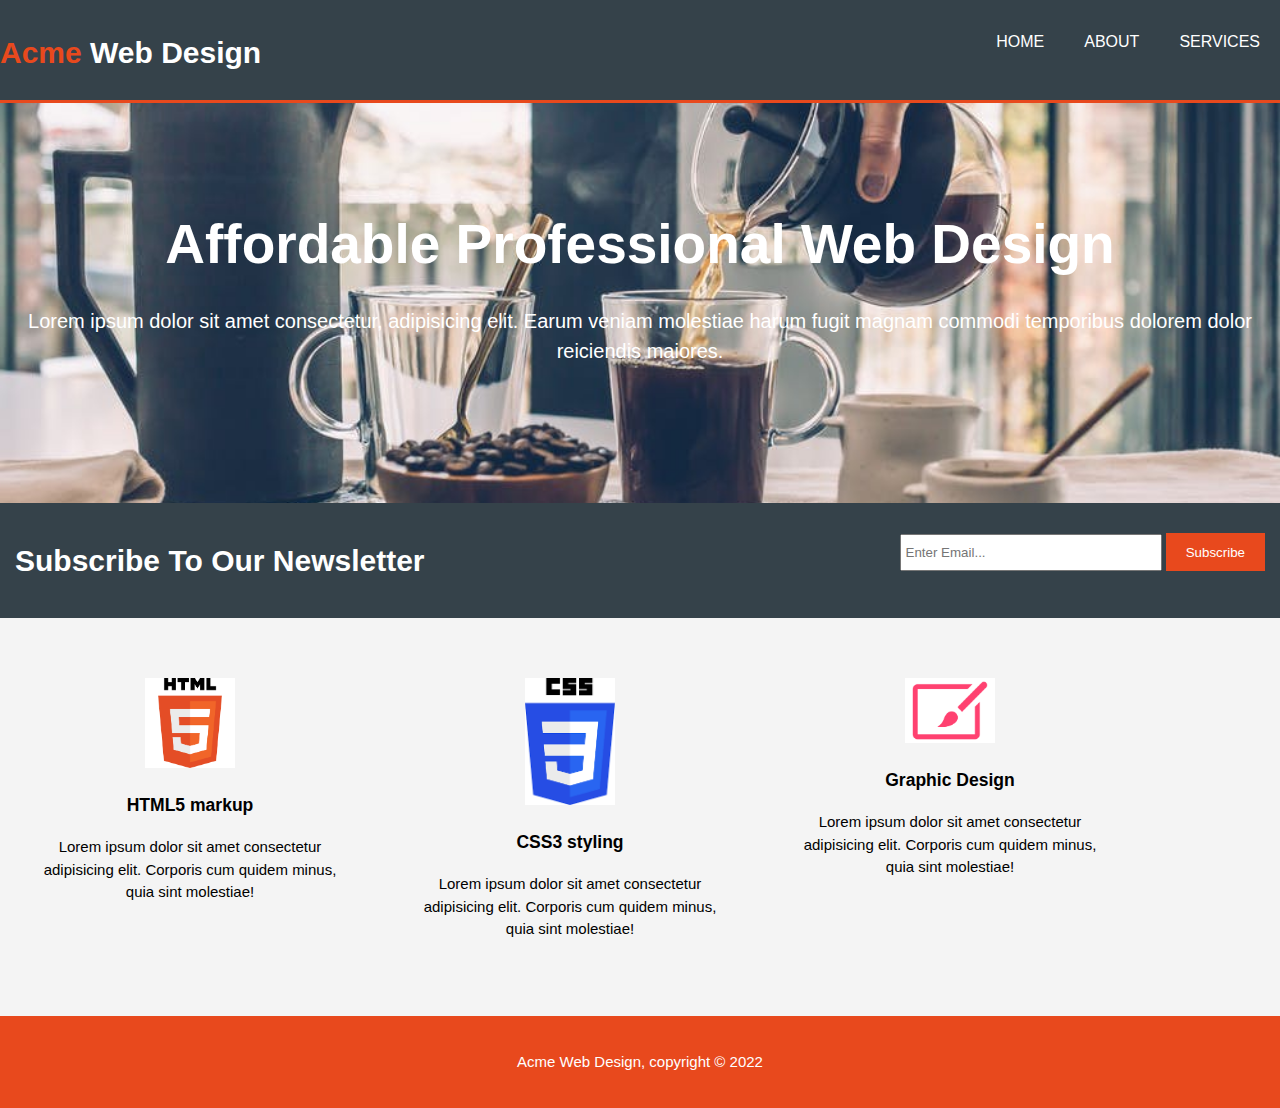
<file: index.html>
<!DOCTYPE html>
<html lang="en">
<head>
    <meta charset="UTF-8">
    <meta http-equiv="X-UA-Compatible" content="IE=edge">
    <meta name="viewport" content="width=device-width, initial-scale=1.0">
    <title>Acme Web Design | Welcome</title>
    <link rel="stylesheet" href="/css/style.css">
</head>
<body>
<header>
    <div class="container">
    <div id="branding">
    <h1><span class="highlight">Acme</span> Web Design</h1>
    </div>
    <nav>
        <ul>
            <li class="current"><a href="index.html">Home</a></li>
            <li><a href="about.html">About</a></li>
            <li><a href="services.html">Services</a></li>
        </ul>
    </nav>
    </div>
</header>
<section id="showcase">
    <div class="container">
        <h1>Affordable Professional Web Design</h1>
        <p>Lorem ipsum dolor sit amet consectetur, adipisicing elit. Earum veniam molestiae harum fugit magnam commodi temporibus dolorem dolor reiciendis maiores.</p>
    </div>
</section>

<section id="newsletter">
    <div class="container">
        <h1>Subscribe To Our Newsletter</h1>
        <form>
            <input type="email" placeholder="Enter Email...">
            <button type="submit" class="button_1">Subscribe</button>
        </form>
    </div>
</section>

<section id="boxes">
    <div class="container">
        <div class="box">
            <img src="./img/html.png" width="15%" alt="">
            <h3>HTML5 markup</h3>
            <p>Lorem ipsum dolor sit amet consectetur adipisicing elit. Corporis cum quidem minus, quia sint molestiae!</p>
        </div>
        <div class="box">
            <img src="./img/css.png" width="15%" alt="">
            <h3>CSS3 styling</h3>
            <p>Lorem ipsum dolor sit amet consectetur adipisicing elit. Corporis cum quidem minus, quia sint molestiae!</p>
        </div>
        <div class="box">
            <img src="./img/graphic.png"  width="15%" alt="">
            <h3>Graphic Design</h3>
            <p>Lorem ipsum dolor sit amet consectetur adipisicing elit. Corporis cum quidem minus, quia sint molestiae!</p>
        </div>
        </div>
</section>
<footer>
    <p>Acme Web Design, copyright &copy; 2022</p>
</footer>
</body>
</html>
</file>
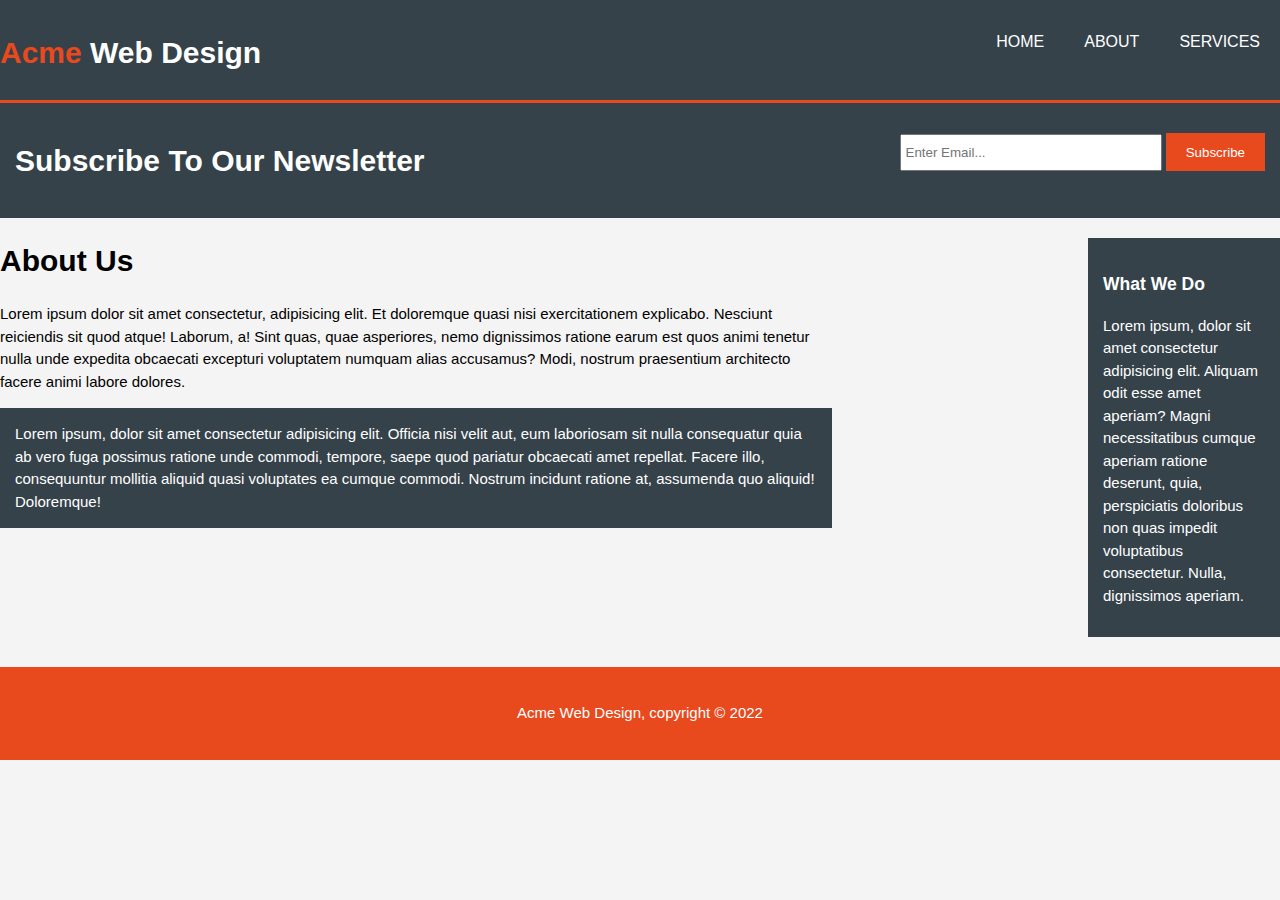
<file: about.html>
<!DOCTYPE html>
<html lang="en">
<head>
    <meta charset="UTF-8">
    <meta http-equiv="X-UA-Compatible" content="IE=edge">
    <meta name="viewport" content="width=device-width, initial-scale=1.0">
    <title>Acme Web Design | About</title>
    <link rel="stylesheet" href="/css/style.css">
</head>
<body>
<header>
    <div class="container">
    <div id="branding">
    <h1><span class="highlight">Acme</span> Web Design</h1>
    </div>
    <nav>
        <ul>
            <li><a href="index.html">Home</a></li>
            <li class="current"><a href="about.html">About</a></li>
            <li><a href="services.html">Services</a></li>
        </ul>
    </nav>
    </div>
</header>

<section id="newsletter">
    <div class="container">
        <h1>Subscribe To Our Newsletter</h1>
        <form>
            <input type="email" placeholder="Enter Email...">
            <button type="submit" class="button_1">Subscribe</button>
        </form>
    </div>
</section>

<section id="main">
    <div class="container">
        <article id="main-col">
            <h1 class="page-title">About Us</h1>
            <p>Lorem ipsum dolor sit amet consectetur, adipisicing elit. Et doloremque quasi nisi exercitationem explicabo. Nesciunt reiciendis sit quod atque! Laborum, a! Sint quas, quae asperiores, nemo dignissimos ratione earum est quos animi tenetur nulla unde expedita obcaecati excepturi voluptatem numquam alias accusamus? Modi, nostrum praesentium architecto facere animi labore dolores.</p>
            <p class="dark">Lorem ipsum, dolor sit amet consectetur adipisicing elit. Officia nisi velit aut, eum laboriosam sit nulla consequatur quia ab vero fuga possimus ratione unde commodi, tempore, saepe quod pariatur obcaecati amet repellat. Facere illo, consequuntur mollitia aliquid quasi voluptates ea cumque commodi. Nostrum incidunt ratione at, assumenda quo aliquid! Doloremque!</p>
        </article>

        <aside id="sidebar">
            <div class="dark">
            <h3>What We Do</h3>
            <p>Lorem ipsum, dolor sit amet consectetur adipisicing elit. Aliquam odit esse amet aperiam? Magni necessitatibus cumque aperiam ratione deserunt, quia, perspiciatis doloribus non quas impedit voluptatibus consectetur. Nulla, dignissimos aperiam.</p>
            </div>
        </aside>
        
        </div>
</section>
<footer>
    <p>Acme Web Design, copyright &copy; 2022</p>
</footer>
</body>
</html>
</file>
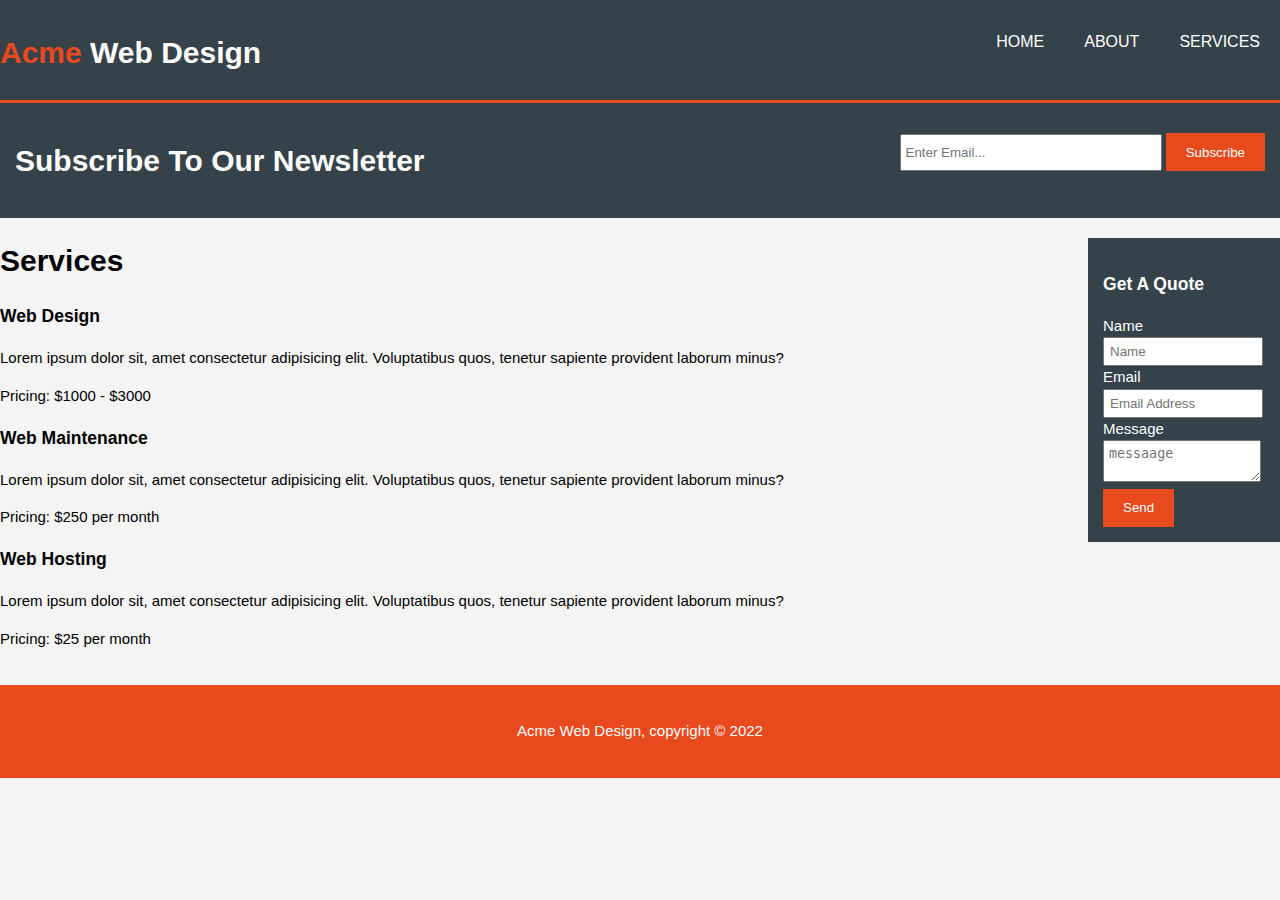
<file: services.html>
<!DOCTYPE html>
<html lang="en">
<head>
    <meta charset="UTF-8">
    <meta http-equiv="X-UA-Compatible" content="IE=edge">
    <meta name="viewport" content="width=device-width, initial-scale=1.0">
    <title>Acme Web Design | Services</title>
    <link rel="stylesheet" href="/css/style.css">
</head>
<body>
<header>
    <div class="container">
    <div id="branding">
    <h1><span class="highlight">Acme</span> Web Design</h1>
    </div>
    <nav>
        <ul>
            <li><a href="index.html">Home</a></li>
            <li><a href="about.html">About</a></li>
            <li  class="current"><a href="services.html">Services</a></li>
        </ul>
    </nav>
    </div>
</header>

<section id="newsletter">
    <div class="container">
        <h1>Subscribe To Our Newsletter</h1>
        <form>
            <input type="email" placeholder="Enter Email...">
            <button type="submit" class="button_1">Subscribe</button>
        </form>
    </div>
</section>

<section id="main">
    <div class="container">
        <article id="main-col">
            <h1 class="page-title">Services</h1>
            <ul id="services">
                <li>
                    <h3>Web Design</h3>
                    <p>Lorem ipsum dolor sit, amet consectetur adipisicing elit. Voluptatibus quos, tenetur sapiente provident laborum minus?</p>
                    <p>Pricing: $1000 - $3000</p>
                </li>
                <li>
                    <h3>Web Maintenance</h3>
                    <p>Lorem ipsum dolor sit, amet consectetur adipisicing elit. Voluptatibus quos, tenetur sapiente provident laborum minus?</p>
                    <p>Pricing: $250 per month</p>
                </li>
                <li>
                    <h3>Web Hosting</h3>
                    <p>Lorem ipsum dolor sit, amet consectetur adipisicing elit. Voluptatibus quos, tenetur sapiente provident laborum minus?</p>
                    <p>Pricing: $25 per month</p>
                </li>
            </ul>
        </article>

        <aside id="sidebar">
            <div class="dark">
            <h3>Get A Quote</h3>
            <form class="quote">
                <div>
                    <label>Name</label><br>
                    <input type="text" placeholder="Name">
                </div>
                <div>
                    <label>Email</label><br>
                    <input type="email" placeholder="Email Address">
                </div>
                <div>
                    <label>Message</label><br>
                    <textarea placeholder="messaage"></textarea>
                    <button class="button_1" type="submit">Send</button>
                </div>
            </form>
            </div>
        </aside>
        </div>
</section>
<footer>
    <p>Acme Web Design, copyright &copy; 2022</p>
</footer>
</body>
</html>
</file>
<file: css/style.css>
body{
    font:15px/1.5 Arial, Helvetica, sans-serif;
    padding:0;
    margin:0;
    background-color: #f4f4f4;
}

/*Global */
.container{
    width: 80;
    margin:auto;
    overflow:hidden;
}

ul{
    padding: 0;
    margin: 0;
}

.button_1{
    height:38px;
    background: #e8491d;
    border: 0;
    padding-left: 20px;
    padding-right: 20px;
    color: #ffffff;
}

.dark{
    padding: 15px;
    background:#35424a;
    color: #ffffff;
    margin-top: 10px;
    margin-bottom: 10px;
}

/*header */
header{
    background:#35424a;
    color:#ffffff;
    padding-top:30px;
    min-height:70px;
    border-bottom:#e8491d 3px solid;
}

header a{
    color:#ffffff;
    text-decoration:none;
    text-transform: uppercase;
    font-size: 16px;
}


header li{
    float: left;
    display: inline;
    padding: 0 20px 0 20px;
}

header #branding{
    float: left;
}

header #branding h1{
    margin: 0;
}

header nav{
    float:right
}

header .highlight, .header .current a{
    color:#e8491d;
    font-weight: bold;
}

header a:hover{
    color:#cccccc;
    font-weight: bold;
}

/*showcase */
#showcase{
    min-height: 400px;
    background:url('../img/french\ rosed.jpeg')no-repeat 0;
    text-align:center;
    color: #ffffff;
    background-size: cover;
}

#showcase h1{
    margin-top: 100px;
    font-size: 55px;
    margin-bottom: 10px;
}

#showcase p{
    font-size: 20px;
}

/*newsletter */
#newsletter{
    padding: 15px;
    color: #ffffff;
    background: #35424a;
}

#newsletter h1{
    float: left;
}

#newsletter form{
    float: right;
    margin-top: 15px;
}

#newsletter input[type="email"]{
    padding: 4px;
    height: 25px;
    width: 250px;
}

/*boxes */
#boxes{
    margin-top: 20px;
}

#boxes .box{
    float: left;
    text-align: center;
    width: 300px;
    padding: 10px;
    margin: 30px;
}

#boxes .box img{
    width: 90px;
}

/*sidebar */
aside#sidebar{
    float: right;
    width: 15%;
    margin-top: 10px;
}
aside#sidebar .quote input, aside#sidebar .quote textarea{
    width: 90%;
    padding:5px;
}
/*main-col */
article#main-col{
    float: left;
    width: 65%;
}

/* services */
ul #services li{
    list-style: none;
    padding: 20px;
    border: #cccccc solid 1px;
    margin-bottom: 5px;
}

footer{
    padding: 20px;
    margin-top: 20px;
    color: #ffffff;
    background-color: #e8491d;
    text-align: center;
}

/*media queries */
@media(max-width: 768px){
    header #branding,
    header nav,
    header nav li,
        newsletter h1,
        newsletter form,
        #boxes .box,
        article#main-col,
        aside#sidebar{
            float: none;
            text-align: center;
            width: 100%
        }
    header{
        padding-bottom: 20px;
    }

    #showcase h1{
        margin-top:40px;
    }

    #newsletter button, .quote button{
        display:  block;
        width: 100%;
    }

    #newsletter form input[type="email"], .quote input, .quote textarea{
        width: 100%;
        margin-bottom: 5px;
    }
}
</file>
